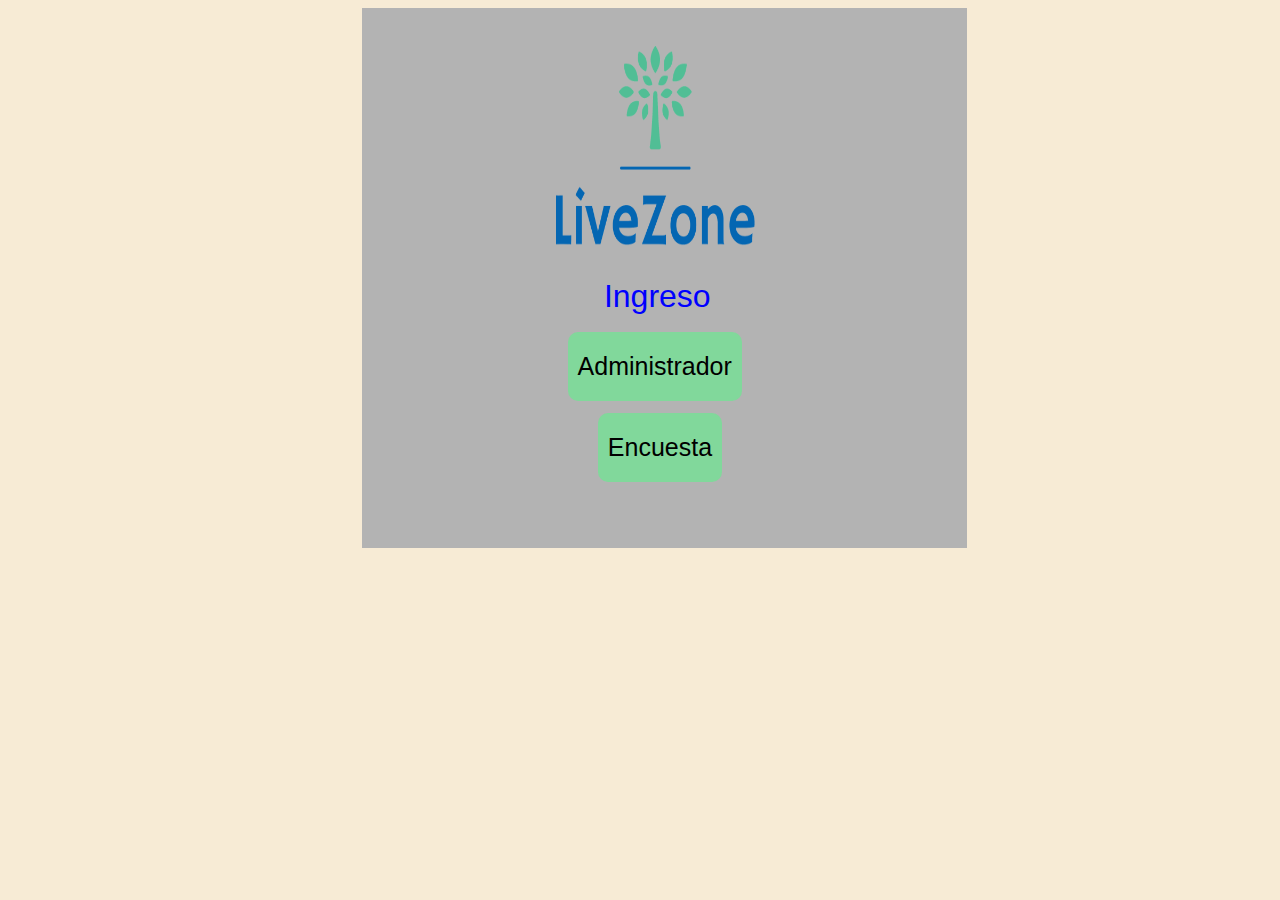
<file: Templates/index.html>
<!DOCTYPE html>
<html lang="en">
  <head>
    <meta charset="UTF-8" />
    <meta http-equiv="X-UA-Compatible" content="IE=edge" />
    <meta name="viewport" content="width=device-width, initial-scale=1.0" />
    <link rel="stylesheet" href="../Static/normalize.css" />
    <title>Login</title>
  </head>
  <body>
    <div class="login">
      <br /><label class="form_label2">Ingreso</label>
      <img src="../Static/Images/logo_large.png" class="imagenuno">
      <a href="Administrador.html" class="Administrador">Administrador</a>
      <a href="DatosP.html" class="Encuesta">Encuesta</a>
    </div>
  </body>
</html>
</file>
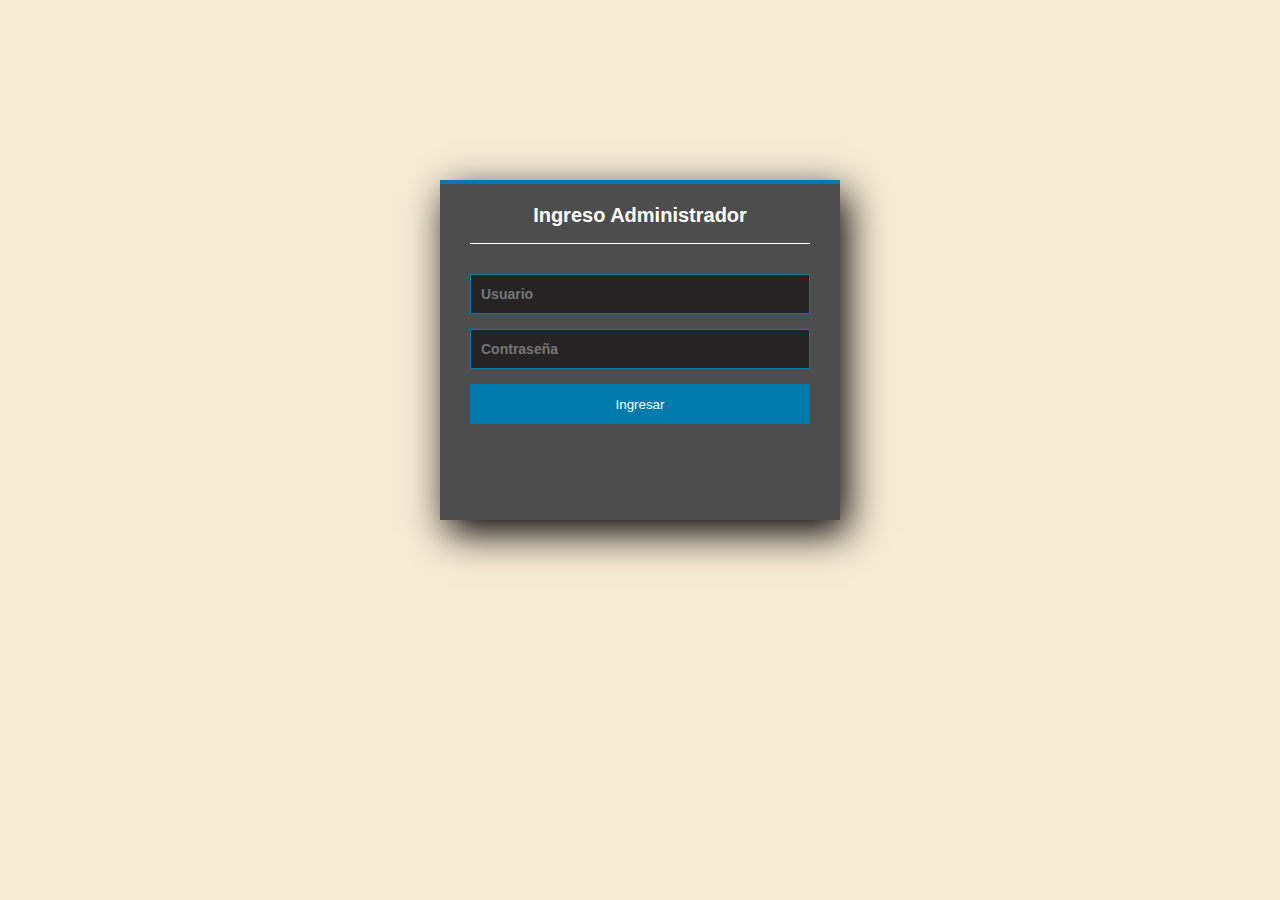
<file: Templates/Administrador.html>
<!DOCTYPE html>
<html lang="en">
<head>
    <meta charset="UTF-8">
    <meta http-equiv="X-UA-Compatible" content="IE=edge">
    <meta name="viewport" content="width=device-width, initial-scale=1.0">
    <link rel="stylesheet" href="../Static/style5.css">
    <title>Administrador</title>
</head>
<body>
    <section class="form-login">
        <h5>Ingreso Administrador</h5>
        <input class="controls" type="text" name="usuario" value="" placeholder="Usuario">
        <input class="controls" type="password" name="Contraseña" value="" placeholder="Contraseña">
        <input class="buttons" type="submit" name="" value="Ingresar">
        
    </section>
</body>
</html>
</file>
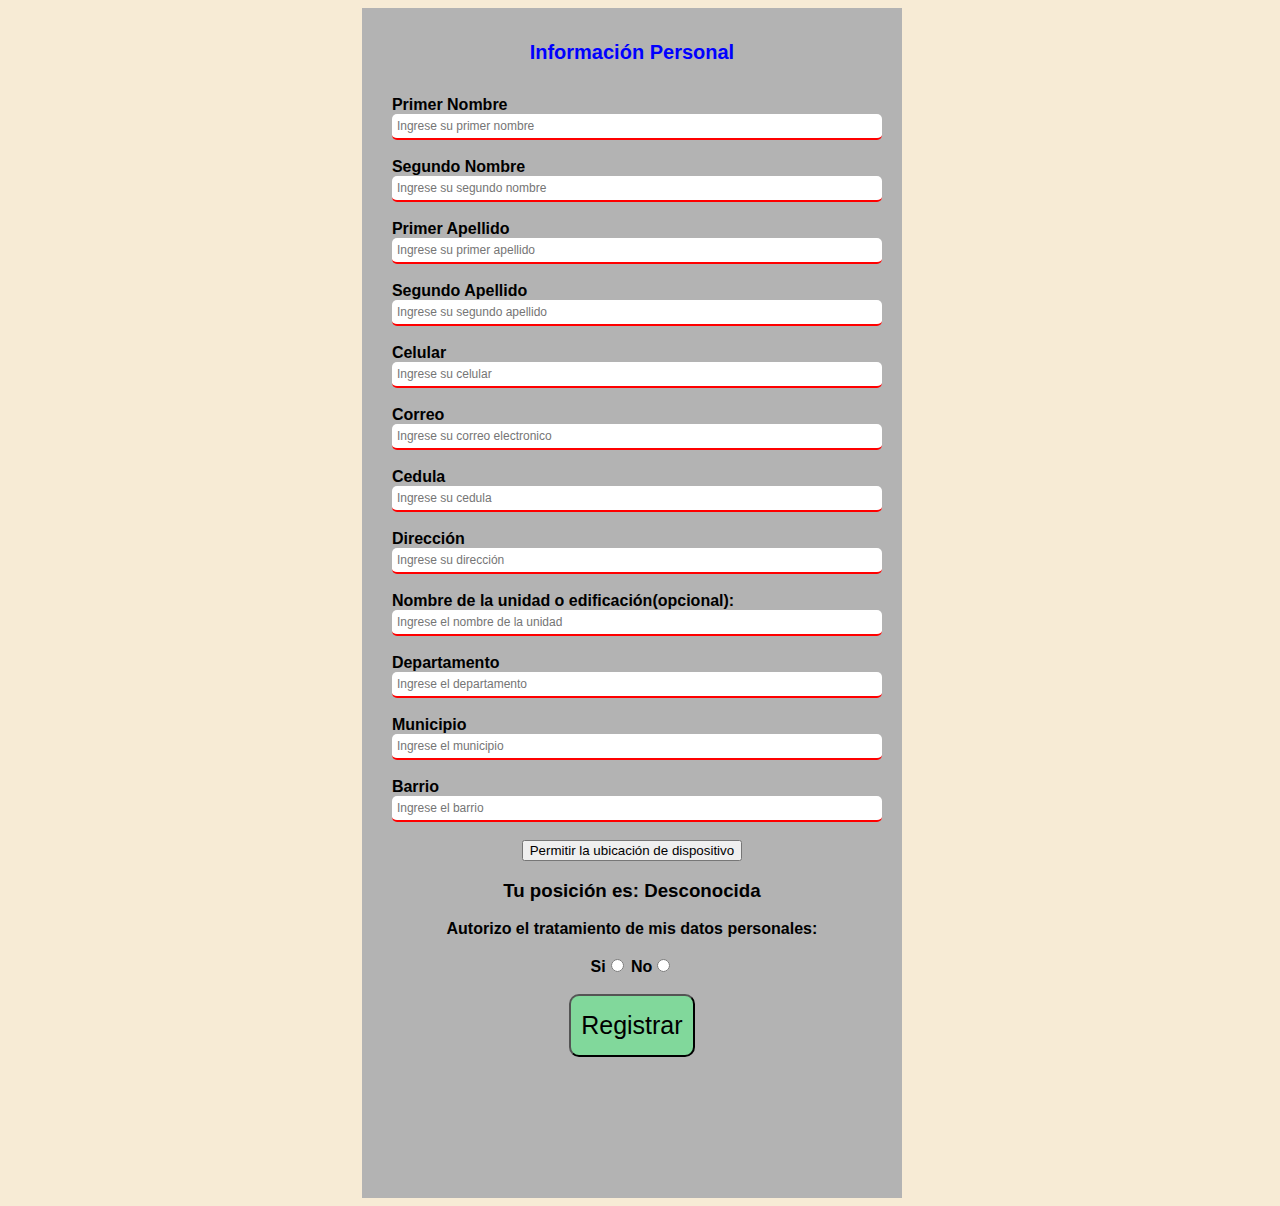
<file: Templates/DatosP.html>
<!DOCTYPE html>
<html lang="en">
<head>
    <meta charset="UTF-8">
    <meta http-equiv="X-UA-Compatible" content="IE=edge">
    <meta name="viewport" content="width=device-width, initial-scale=1.0">
    <link rel="stylesheet" href="../Static/style1.css">
    <script src="../java/DatosP.js"></script>
    <script src="https://maps.google.com/maps/api/js?sensor=false"></script>
    <title>Informacion Personal</title>
</head>
<body>
    <div class="contenedor_personal">
        <form action="../bd/DatosP.php" method="post">
            <h1>Información Personal</h1>
            <br><label class="form_label">Primer Nombre</label>
            <br><input type="text" name="nombre1" class="form_text" placeholder="Ingrese su primer nombre" minlength="3" required>
            <br><br><label class="form_label">Segundo Nombre</label>
            <br><input type="text" name="nombre2" class="form_text" placeholder="Ingrese su segundo nombre" minlength="3" required>
            <br><br><label class="form_label">Primer Apellido</label>
            <br><input type="text" name="apellido1" class="form_text" placeholder="Ingrese su primer apellido" minlength="4" required>
            <br><br><label class="form_label">Segundo Apellido</label>
            <br><input type="text" name="apellido2" class="form_text" placeholder="Ingrese su segundo apellido" minlength="3" required>
            <br><br><label class="form_label">Celular</label>
            <br><input type="number" name="celular" class="form_text" placeholder="Ingrese su celular" minlength="10" required>
            <br><br><label class="form_label">Correo</label>
            <br><input type="email" name="correo" class="form_text" placeholder="Ingrese su correo electronico" minlength="8" required>
            <br><br><label class="form_label">Cedula</label>
            <br><input type="number" name="cedula" class="form_text" placeholder="Ingrese su cedula" minlength="6" required>
            <br><br><label class="form_label">Dirección</label>
            <br><input type="text" name="direccion" class="form_text" placeholder="Ingrese su dirección" minlength="6" required>
            <br><br><label class="form_label">Nombre de la unidad o edificación(opcional):</label>
            <br><input type="text" name="unidad" class="form_text" placeholder="Ingrese el nombre de la unidad" minlength="6">
            <br><br><label class="form_label">Departamento</label>
            <br><input type="text" name="departamento" class="form_text" placeholder="Ingrese el departamento" minlength="6" required>
            <br><br><label class="form_label">Municipio</label>
            <br><input type="text" name="municipio" class="form_text" placeholder="Ingrese el municipio" minlength="6" required>
            <br><br><label class="form_label">Barrio</label>
            <br><input type="text" name="barrio" class="form_text" placeholder="Ingrese el barrio" minlength="6" required><br><br>
            <div style="left: 20%;" class="ubicacion">
            <button onclick="mapa(event)"> Permitir la ubicación de dispositivo</button>
            <div>
                <h3 class="form_label">Tu posición es: <span id="Pos">Desconocida</span></h3>
                <h3 class="form_label" id="PosLink"><a target="_blank"></a></h3>
            </div>
            <label class="form_label">Autorizo el tratamiento de mis datos personales: <br><br>Si<input type="radio" name="autorizacion" id="autorizacion" onclick="validarAutorizacionSi(this)">
            No<input type="radio" name="autorizacion" id="autorizacion" onclick="validarAutorizacionNo(this)"></label>
            <br><br><input type="submit" class="btn_submit" value="Registrar" id="BotonRegistrar">
        </div>
        </form>
    </div>
</body>
</html>
</file>
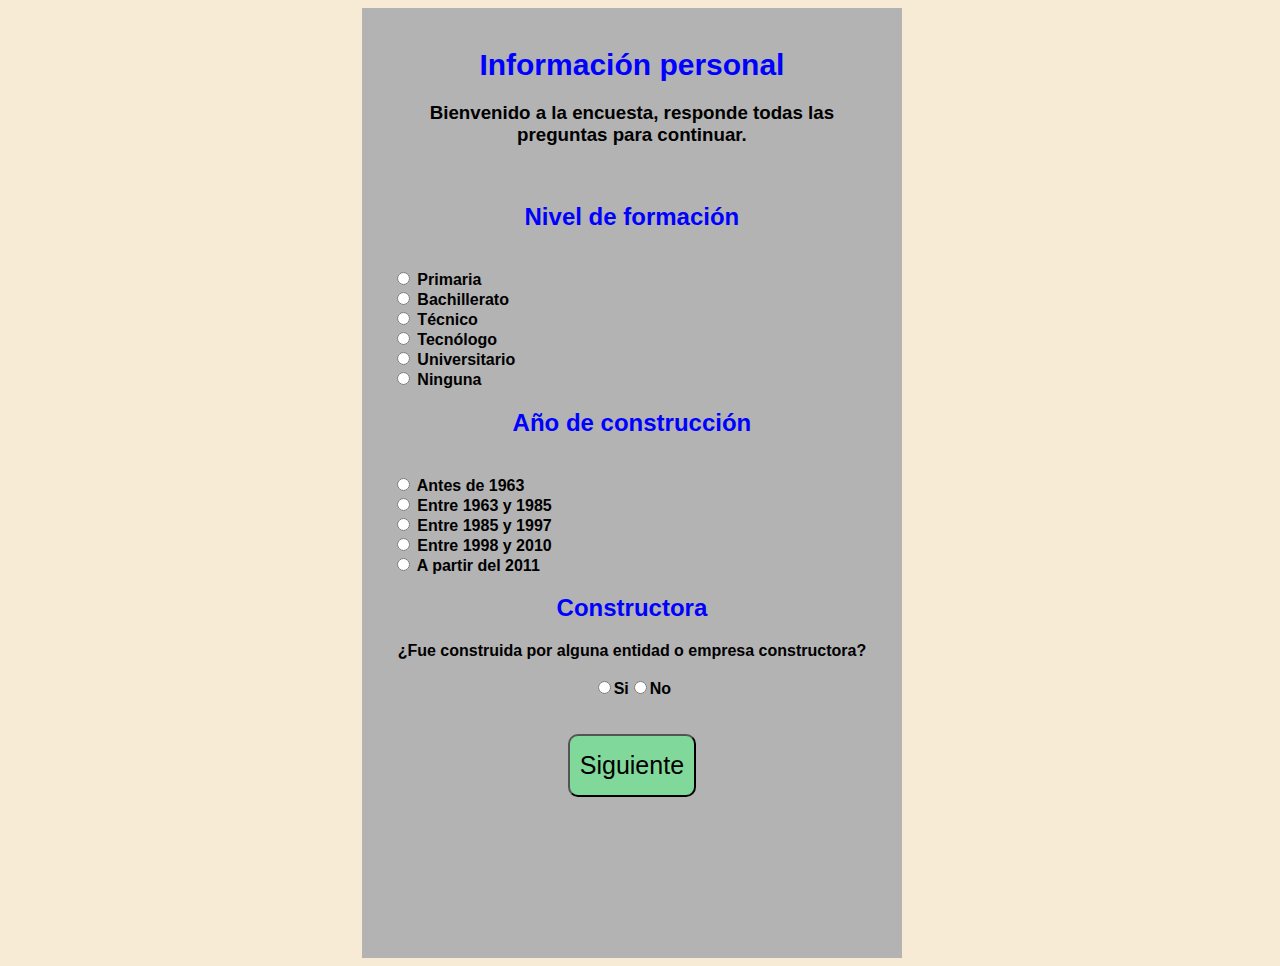
<file: Templates/DatosP2.html>
<!DOCTYPE html>
<html lang="en">
<head>
    <meta charset="UTF-8">
    <meta http-equiv="X-UA-Compatible" content="IE=edge">
    <meta name="viewport" content="width=device-width, initial-scale=1.0">
    <link rel="stylesheet" href="../Static/style2.css">
    <script src="../java/DatosP2.js"></script>
    <title>Información Personal</title>
</head>
<body>
    <div class="contenedor_2">
        <form action="../bd/DatosP2.php" method="post">
            <h1>Información personal</h1>
            <h3>Bienvenido a la encuesta, responde todas las preguntas para continuar.</h3>
            <br><h2>Nivel de formación</h2>
            <br><input type="radio" name="formacion" value="primaria" id="primaria"><label class="p1"> Primaria</label>
            <br><input type="radio" name="formacion" value="bachillerato" id="bachillerato"><label class="p1"> Bachillerato</label>
            <br><input type="radio" name="formacion" value="tecnico" id="tecnico"><label class="p1"> Técnico</label>
            <br><input type="radio" name="formacion" value="tecnologo" id="tecnologo"><label class="p1"> Tecnólogo</label>
            <br><input type="radio" name="formacion" value="universitario" id="universitario"><label class="p1"> Universitario</label>
            <br><input type="radio" name="formacion" value="ninguna" id="ninguna"><label class="p1"> Ninguna</label>
            <h2>Año de construcción</h2>
            <br><input type="radio" name="construcción" value="antes de 1963" onchange="p1(this)"><label class="p1"> Antes de 1963</label>
            <br><input type="radio" name="construcción" value="entre 1963 y 1985" onchange="p2(this)"><label class="p1"> Entre 1963 y 1985</label>
            <br><input type="radio" name="construcción" value="entre 1985 y 1997" onchange="p3(this)"><label class="p1"> Entre 1985 y 1997</label>
            <br><input type="radio" name="construcción" value="entre 1998 y 2010" onchange="p4(this)"><label class="p1"> Entre 1998 y 2010</label>
            <br><input type="radio" name="construcción" value="a partir del 2011" onchange="p5(this)"><label class="p1"> A partir del 2011</label>
            <h2>Constructora</h2>
            <div class="empresa">
            <label class="form_label">¿Fue construida por alguna entidad o empresa constructora?</label><br>
            <br><input type="radio" name="empresa[]" value="Si" onclick="mostrar(this)">Si<input type="radio" name="empresa[]" value="No" onclick="ocultar(this)">No
            <div class="constructora" id="constructora" style="display:none"><h2>Nombre de la constructora (opcional)</h2>
                <input type="text" name="empresa[]" class="form_text" placeholder="Ingrese el nombre de la constructora">
            </div>
            <script src="../java/DatosP2.js"></script>
            <br><input type="text" name="resultadodatosp" id="result" style="display: none;" >
            <br><br><input type="submit" class="btn_submit" value="Siguiente" id="BotonRegistrar" onclick="resultadoDatosP2()">
            </div>
        </form>
    </div>
</body>
</html>
</file>
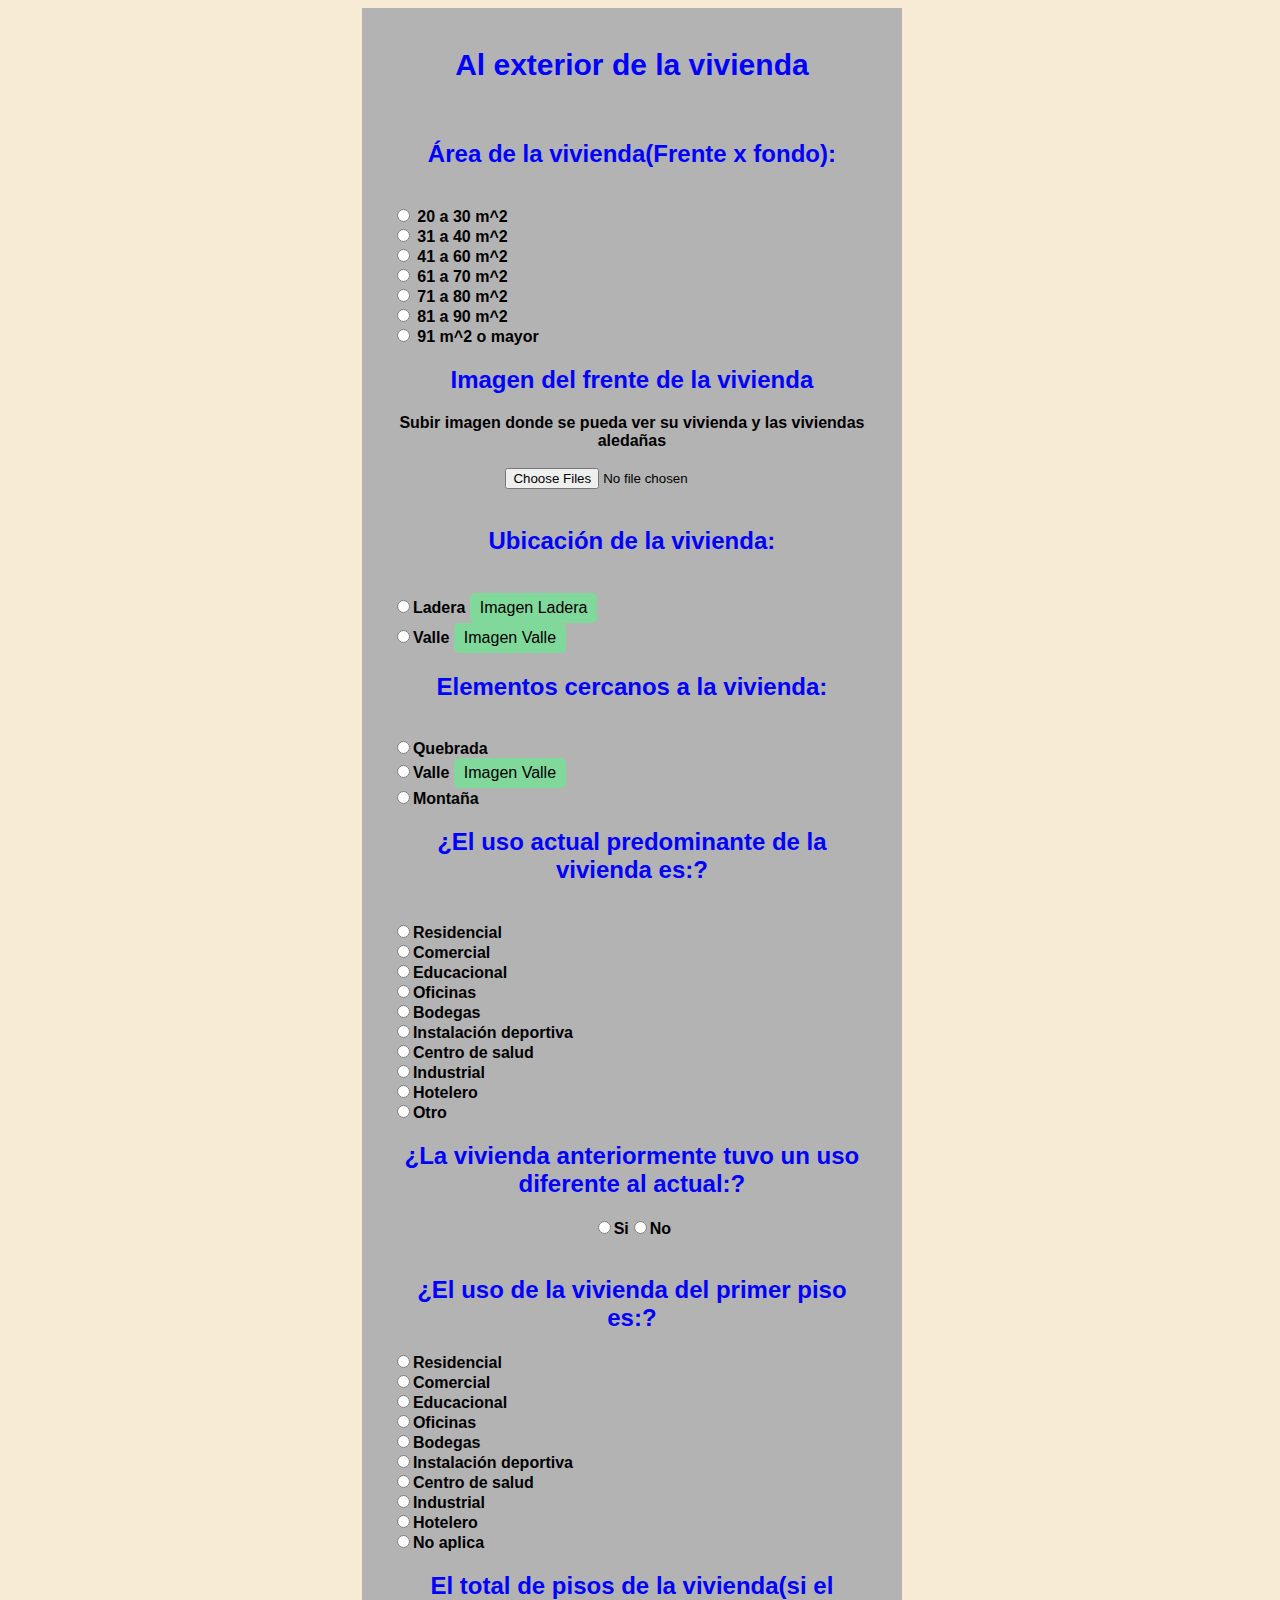
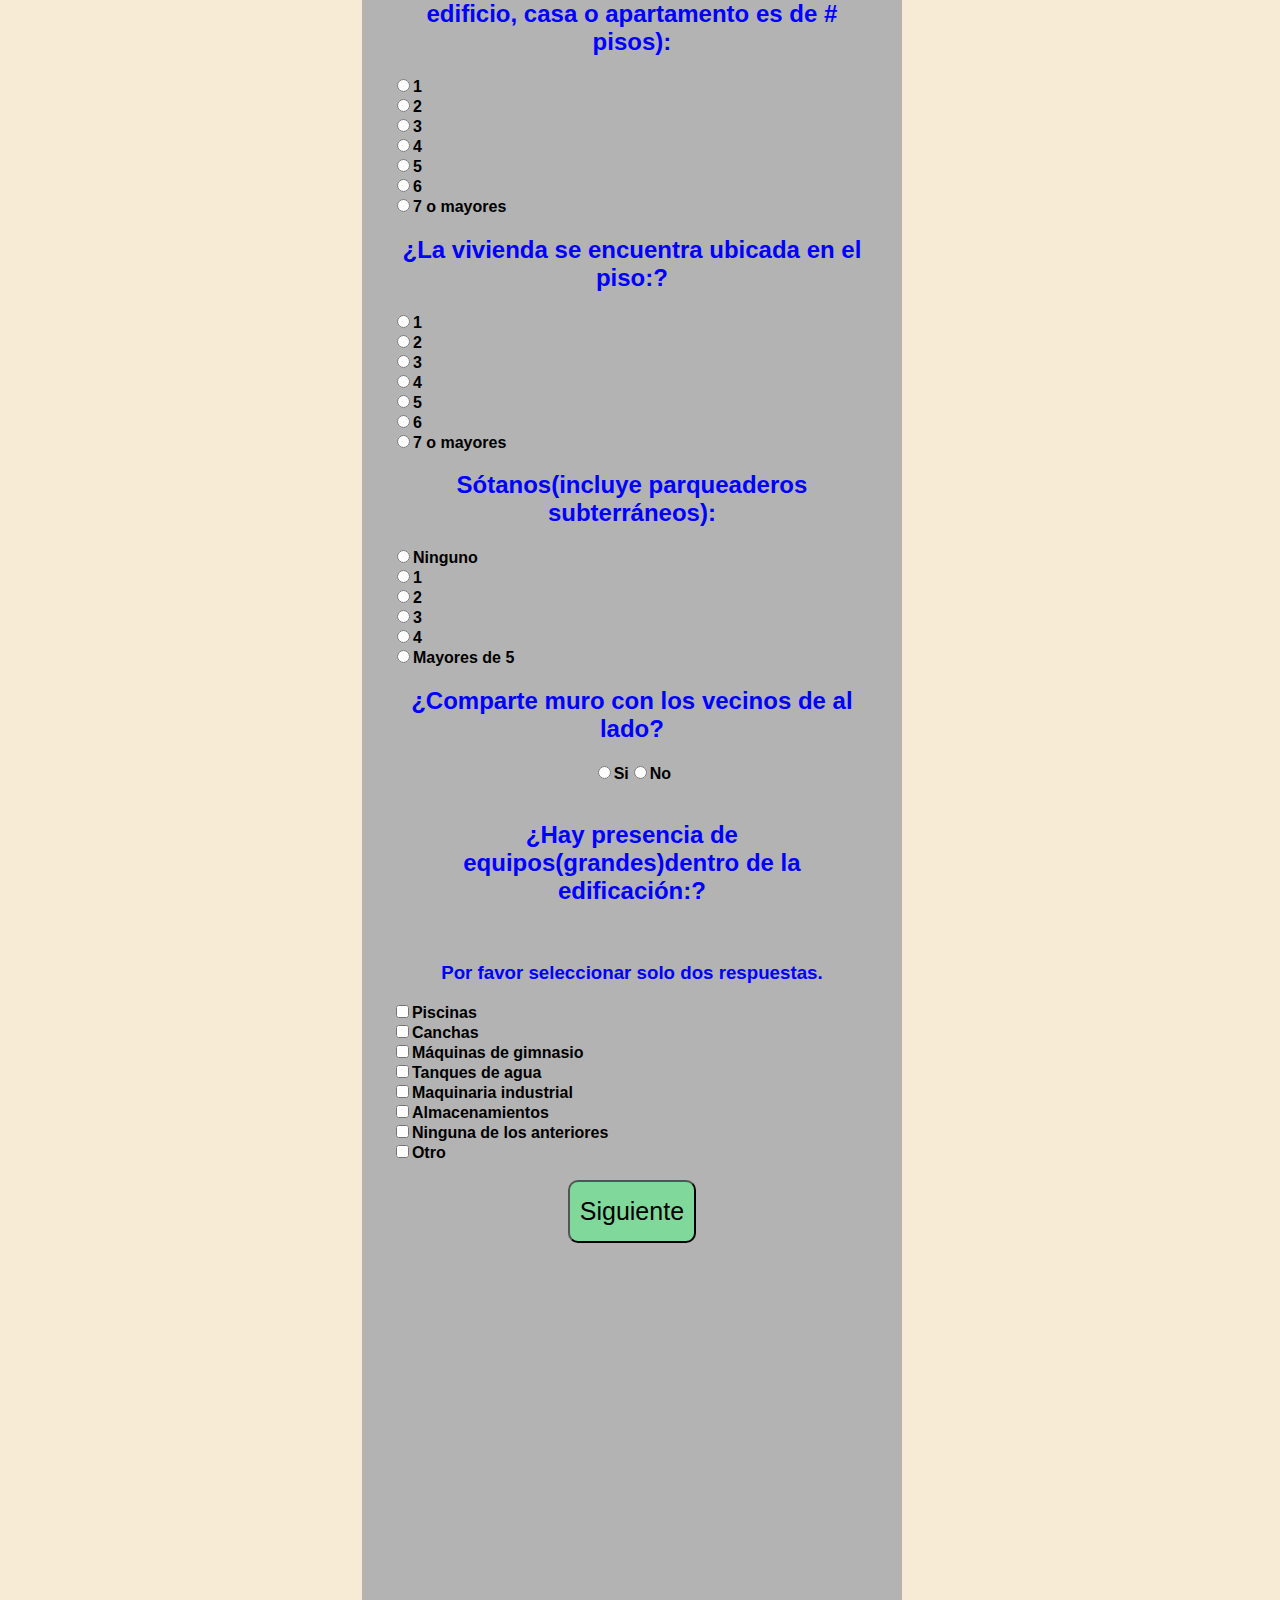
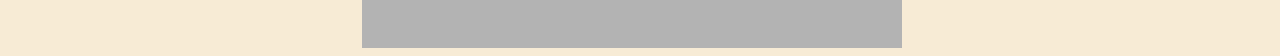
<file: Templates/Exterior.html>
<!DOCTYPE html>
<html lang="en">
<head>
    <meta charset="UTF-8">
    <meta http-equiv="X-UA-Compatible" content="IE=edge">
    <meta name="viewport" content="width=device-width, initial-scale=1.0">
    <link href="https://fonts.googleapis.com/css?family=Montserrat:300,400,600|Open+Sans" rel="stylesheet"> 
	<link rel="stylesheet" href="https://use.fontawesome.com/releases/v5.5.0/css/all.css">
    <link rel="stylesheet" href="../Static/style3.css">
    <script src="../java/Exterior.js"></script>
    <script src="https://cdnjs.cloudflare.com/ajax/libs/jquery/3.3.1/jquery.min.js"></script>
    <title>Exterior</title>
</head>
<body>
    <div class="exterior">
        <form action="../bd/Exterior.php" method="post">
            <h1>Al exterior de la vivienda</h1>
            <br><h2>Área de la vivienda(Frente x fondo):</h2>
            <br><input type="radio" name="area" value="20 a 30 m^2"><label class="vivie"> 20 a 30 m^2</label>
            <br><input type="radio" name="area" value="31 a 40 m^2"><label class="vivie"> 31 a 40 m^2</label>
            <br><input type="radio" name="area" value="41 a 60 m^2"><label class="vivie"> 41 a 60 m^2</label>
            <br><input type="radio" name="area" value="61 a 70 m^2"><label class="vivie"> 61 a 70 m^2</label>
            <br><input type="radio" name="area" value="71 a 80 m^2"><label class="vivie"> 71 a 80 m^2</label>
            <br><input type="radio" name="area" value="81 a 90 m^2"><label class="vivie"> 81 a 90 m^2</label>
            <br><input type="radio" name="area" value="91 m^2 o mayor"><label class="vivie"> 91 m^2 o mayor</label>
            <br><h2>Imagen del frente de la vivienda</h2>
            <div class="form_label">
            <label>Subir imagen donde se pueda ver su vivienda y las viviendas aledañas</label><br>
            <br><input type="file" name="adjunto" value="A" accept=".pdf,.jpg,.png" multiple />
            </div>
            <br><h2>Ubicación de la vivienda:</h2>
            <br><input type="radio" name="ubicacion1" value="Ladera" onclick="ubicacion1(this)"><label class="vivie">Ladera</label>
            <button type="button" id="btn-abrir-popup25" class="btn-abrir-popup" style="vertical-align: auto;;" onclick="abrir22()">Imagen Ladera</button>
                <div class="overlay" id="overlay25">
                    <div class="popup" id="popup25">
                        <a href="#" id="btn-cerrar-popup25" class="btn-cerrar-popup"><i class="fas fa-times"></i></a>
                        <img src="../Static/Images/jpeg.jpg" width="100%" height="100%">
                    </div>
                </div>
                <script src="../java/Exterior.js"></script>
            <br><input type="radio" name="ubicacion1" value="Valle" onclick="ubicacion2(this)"><label class="vivie">Valle</label>
            <button type="button" id="btn-abrir-popup26" class="btn-abrir-popup" style="vertical-align: auto;;" onclick="abrir23()">Imagen Valle</button>
                <div class="overlay" id="overlay26">
                    <div class="popup" id="popup26">
                        <a href="#" id="btn-cerrar-popup26" class="btn-cerrar-popup"><i class="fas fa-times"></i></a>
                        <img src="../Static/Images/jpeg2.jpg" width="100%" height="100%">
                    </div>
                </div>
                <script src="../java/Exterior.js"></script>
            <br><h2>Elementos cercanos a la vivienda:</h2>
            <br><input type="radio" name="elemento" value="Quebrada" onclick="PA(this)"><label class="vivie">Quebrada</label>
            <br><input type="radio" name="elemento" value="Valle" onclick="PB(this)"><label class="vivie">Valle</label>
            <button type="button" id="btn-abrir-popup27" class="btn-abrir-popup" style="vertical-align: auto;;" onclick="abrir24()">Imagen Valle</button>
            <div class="overlay" id="overlay27">
                <div class="popup" id="popup27">
                    <a href="#" id="btn-cerrar-popup27" class="btn-cerrar-popup"><i class="fas fa-times"></i></a>
                    <img src="../Static/Images/jpeg2.jpg" width="100%" height="100%">
                </div>
            </div>
            <script src="../java/Exterior.js"></script>
            <br><input type="radio" name="elemento" value="Montaña" onclick="PC(this)"><label class="vivie">Montaña</label>
            <br><h2>¿El uso actual predominante de la vivienda es:?</h2>
            <br><input type="radio" name="uso[]" value="Residencial" onchange="USOA(this)"><label class="vivie">Residencial</label>
            <br><input type="radio" name="uso[]" value="Comercial" onchange="USOB(this)"><label class="vivie">Comercial</label>
            <br><input type="radio" name="uso[]" value="Educacional" onchange="USOC(this)"><label class="vivie">Educacional</label>
            <br><input type="radio" name="uso[]" value="Oficinas" onchange="USOD(this)"><label class="vivie">Oficinas</label>
            <br><input type="radio" name="uso[]" value="Bodegas" onchange="USOE(this)"><label class="vivie">Bodegas</label>
            <br><input type="radio" name="uso[]" value="Instalación deportiva" onchange="USOF(this)"><label class="vivie">Instalación deportiva</label>
            <br><input type="radio" name="uso[]" value="Centro de salud" onchange="USOG(this)"><label class="vivie">Centro de salud</label>
            <br><input type="radio" name="uso[]" value="Industrial" onchange="USOH(this)"><label class="vivie">Industrial</label>
            <br><input type="radio" name="uso[]" value="Hotelero" onchange="USOI(this)"><label class="vivie">Hotelero</label>
            <br><input type="radio" name="uso[]" value="Otro" onchange="USOJ(this)"><label class="vivie">Otro</label>
            <input type="text" name="uso[]" class="form_text" id="elemento" style="display:none;" placeholder="Ingrese un uso diferente">
            <h2>¿La vivienda anteriormente tuvo un uso diferente al actual:?</h2>
            <div class="viviend">
            <input type="radio" name="uso1" value="Si" onclick="mostrar(this)">Si<input type="radio" name="uso1" value="Si" onclick="ocultar(this)">No
            </div>
            <div class="uso" id="uso" style="display:none">
                <br><h2>¿El uso de la vivienda anteriormente era:?</h2>
                <input type="radio" name="uso2[]" value="Residencial" onchange="anteriorA(this)"><label class="vivie">Residencial</label>
                <br><input type="radio" name="uso2[]" value="Comercial" onchange="anteriorB(this)"><label class="vivie">Comercial</label>
                <br><input type="radio" name="uso2[]" value="Educacional" onchange="anteriorC(this)"><label class="vivie">Educacional</label>
                <br><input type="radio" name="uso2[]" value="Oficinas" onchange="anteriorD(this)"><label class="vivie">Oficinas</label>
                <br><input type="radio" name="uso2[]" value="Bodegas" onchange="anteriorE(this)"><label class="vivie">Bodegas</label>
                <br><input type="radio" name="uso2[]" value="Instalación deportiva" onchange="anteriorF(this)"><label class="vivie">Instalación deportiva</label>
                <br><input type="radio" name="uso2[]" value="Centro de salud" onchange="anteriorG(this)"><label class="vivie">Centro de salud</label>
                <br><input type="radio" name="uso2[]" value="Industrial" onchange="anteriorH(this)"><label class="vivie">Industrial</label>
                <br><input type="radio" name="uso2[]" value="Hotelero" onchange="anteriorI(this)"><label class="vivie">Hotelero</label>
                <br><input type="radio" name="uso2[]" value="Otro" onchange="anteriorJ(this)"><label class="vivie">Otro</label>
                <input type="text" id="anterior" name="uso2[]" class="form_text" style="display:none;" placeholder="Ingrese un uso diferente">
            </div>
            <br><h2>¿El uso de la vivienda del primer piso es:?</h2>
            <input type="radio" name="usoP" value="Residencial" onchange="primerpisoA(this)"><label class="vivie">Residencial</label>
            <br><input type="radio" name="usoP" value="Comercial" onchange="primerpisoB(this)"><label class="vivie">Comercial</label>
            <br><input type="radio" name="usoP" value="Educacional" onchange="primerpisoC(this)"><label class="vivie">Educacional</label>
            <br><input type="radio" name="usoP" value="Oficinas" onchange="primerpisoD(this)"><label class="vivie">Oficinas</label>
            <br><input type="radio" name="usoP" value="Bodegas" onchange="primerpisoE(this)"><label class="vivie">Bodegas</label>
            <br><input type="radio" name="usoP" value="Instalación deportiva" onchange="primerpisoF(this)"><label class="vivie">Instalación deportiva</label>
            <br><input type="radio" name="usoP" value="Centro de salud" onchange="primerpisoG(this)"><label class="vivie">Centro de salud</label>
            <br><input type="radio" name="usoP" value="Industrial" onchange="primerpisoH(this)"><label class="vivie">Industrial</label>
            <br><input type="radio" name="usoP" value="Hotelero" onchange="primerpisoI(this)"><label class="vivie">Hotelero</label>
            <br><input type="radio" name="usoP" value="No aplica" onchange="primerpisoJ(this)"><label class="vivie">No aplica</label>
            <br><h2>El total de pisos de la vivienda(si el edificio, casa o apartamento es de # pisos):</h2>
            <input type="radio" name="piso" value="1" onchange="totalp1(this)"><label class="vivie">1</label>
            <br><input type="radio" name="piso" value="2" onchange="totalp2(this)"><label class="vivie">2</label>
            <br><input type="radio" name="piso" value="3" onchange="totalp3(this)"><label class="vivie">3</label>
            <br><input type="radio" name="piso" value="4" onchange="totalp4(this)"><label class="vivie">4</label>
            <br><input type="radio" name="piso" value="5" onchange="totalp5(this)"><label class="vivie">5</label>
            <br><input type="radio" name="piso" value="6" onchange="totalp6(this)"><label class="vivie">6</label>
            <br><input type="radio" name="piso" value="7 o mayores" onchange="totalp7(this)"><label class="vivie">7 o mayores</label>
            <br><h2>¿La vivienda se encuentra ubicada en el piso:?</h2>
            <input type="radio" name="ubicacion" value="1" onchange="totalu1(this)"><label class="vivie">1</label>
            <br><input type="radio" name="ubicacion" value="2" onchange="totalu2(this)"><label class="vivie">2</label>
            <br><input type="radio" name="ubicacion" value="3" onchange="totalu3(this)"><label class="vivie">3</label>
            <br><input type="radio" name="ubicacion" value="4" onchange="totalu4(this)"><label class="vivie">4</label>
            <br><input type="radio" name="ubicacion" value="5" onchange="totalu5(this)"><label class="vivie">5</label>
            <br><input type="radio" name="ubicacion" value="6" onchange="totalu6(this)"><label class="vivie">6</label>
            <br><input type="radio" name="ubicacion" value="7 o mayores" onchange="totalu7(this)"><label class="vivie">7 o mayores</label>
            <br><h2>Sótanos(incluye parqueaderos subterráneos):</h2>
            <input type="radio" name="sotano" value="Ninguno" onchange="par1(this)"><label class="vivie">Ninguno</label>
            <br><input type="radio" name="sotano" value="1" onchange="par2(this)"><label class="vivie">1</label>
            <br><input type="radio" name="sotano" value="2" onchange="par3(this)"><label class="vivie">2</label>
            <br><input type="radio" name="sotano" value="3" onchange="par4(this)"><label class="vivie">3</label>
            <br><input type="radio" name="sotano" value="4" onchange="par5(this)"><label class="vivie">4</label>
            <br><input type="radio" name="sotano" value="Mayores de 5" onchange="par6(this)"><label class="vivie">Mayores de 5</label>
            <h2>¿Comparte muro con los vecinos de al lado?</h2>
            <div class="viviend">
            <input type="radio" name="muro" value="Si" onclick="muro1(this)">Si<input type="radio" name="muro" value="No" onclick="muro2(this)">No
            </div>
            <br><h2>¿Hay presencia de equipos(grandes)dentro de la edificación:?</h2>
            <br><h3>Por favor seleccionar solo dos respuestas.</h3>
            <input type="checkbox" name="equipo[]" value="Piscinas" onclick="checkbox()" onchange="equipo1(this)"><label class="vivie">Piscinas</label>
            <br><input type="checkbox" name="equipo[]" value="Canchas" onclick="checkbox()" onchange="equipo2(this)"><label class="vivie">Canchas</label>
            <br><input type="checkbox" name="equipo[]" value="Máquinas de gimnasio" onclick="checkbox()" onchange="equipo3(this)"><label class="vivie">Máquinas de gimnasio</label>
            <br><input type="checkbox" name="equipo[]" value="Tanques de agua" onclick="checkbox()" onchange="equipo4(this)"><label class="vivie">Tanques de agua</label>
            <br><input type="checkbox" name="equipo[]" value="Maquinaria industrial" onclick="checkbox()" onchange="equipo5(this)"><label class="vivie">Maquinaria industrial</label>
            <br><input type="checkbox" name="equipo[]" value="Almacenamientos" onclick="checkbox()" onchange="equipo6(this)"><label class="vivie">Almacenamientos</label>
            <br><input type="checkbox" name="equipo[]" value="Ninguna de los anteriores" onclick="checkbox()" onchange="equipo7(this)"><label class="vivie">Ninguna de los anteriores</label>
            <br><input type="checkbox" name="equipo[]" value="Otro" onclick="checkbox()" onchange="equipo8(this)"><label class="vivie">Otro</label>
            <input type="text" id="equipo" name="equipo[]" class="form_text" style="display:none;" placeholder="Ingrese un equipo diferente">
            <input type="text" name="resultadoexterior2" id="result" style="display:none ;" >
            <div class="siguiente">
            <br><input type="submit" class="btn_submit" value="Siguiente" id="BotonRegistrar" onclick="resultadoexterior()">
            </div>
        </form>
    </div>
</body>
</html>
</file>
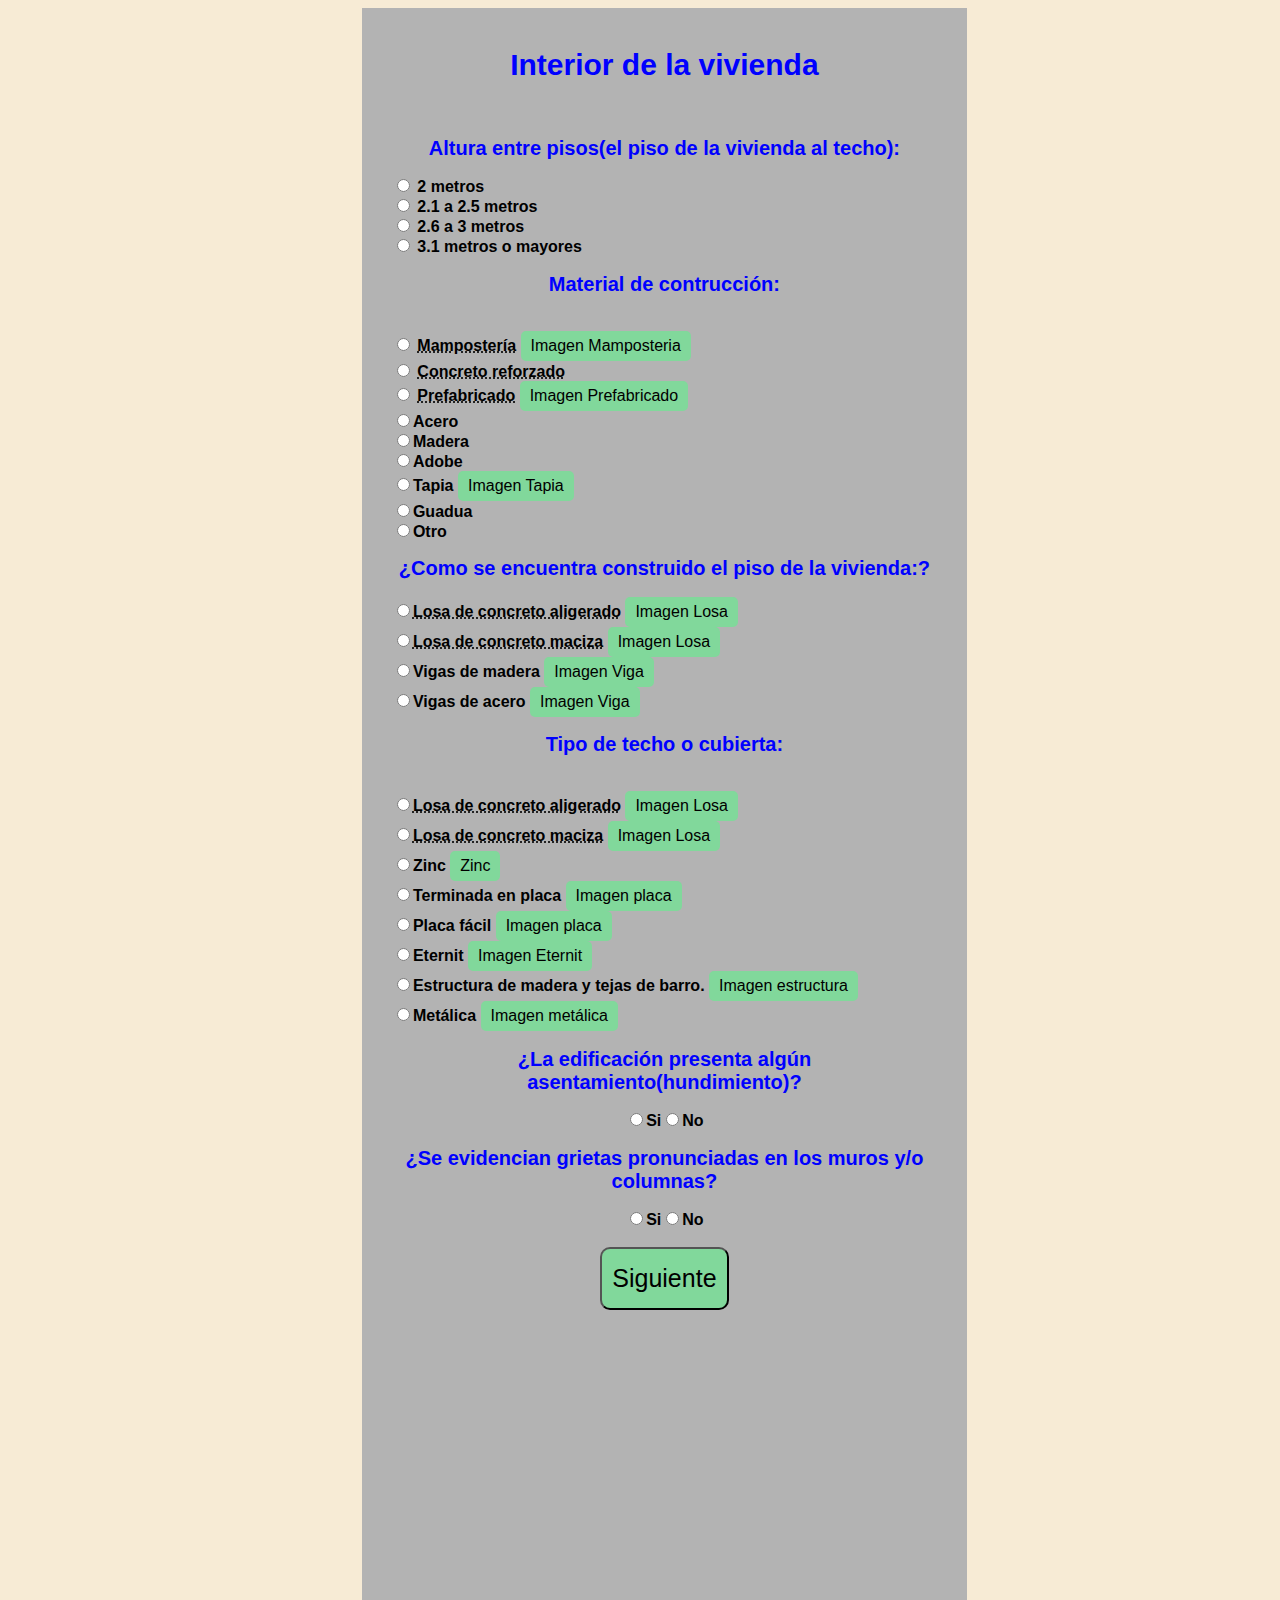
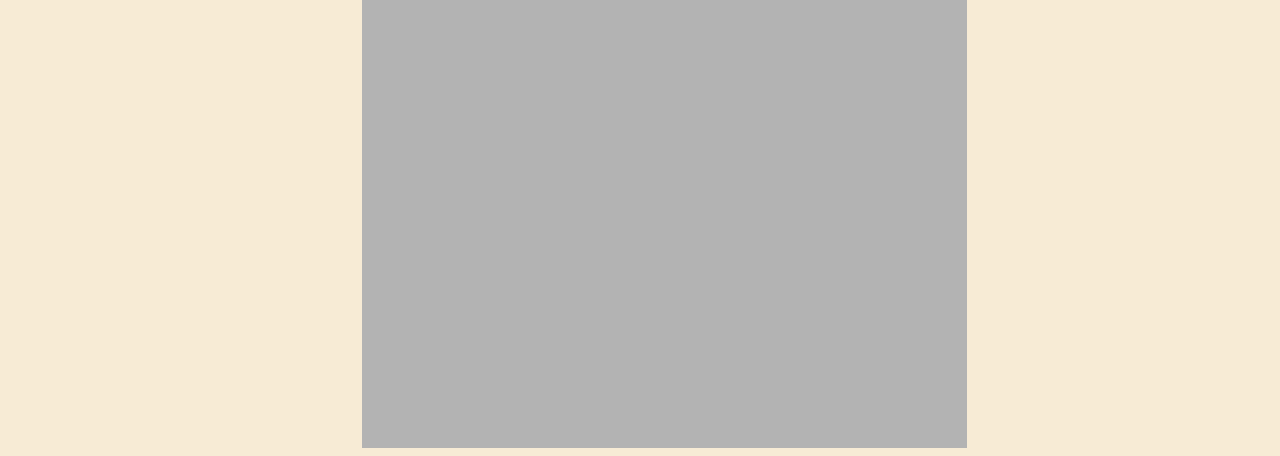
<file: Templates/Interior.html>
<!DOCTYPE html>
<html lang="en">
<head>
    <meta charset="UTF-8">
    <meta http-equiv="X-UA-Compatible" content="IE=edge">
    <meta name="viewport" content="width=device-width, initial-scale=1.0">
    <link href="https://fonts.googleapis.com/css?family=Montserrat:300,400,600|Open+Sans" rel="stylesheet"> 
	<link rel="stylesheet" href="https://use.fontawesome.com/releases/v5.5.0/css/all.css">
    <link rel="stylesheet" href="../Static/style4.css">
    <title>Interior</title>
</head>
<body>
    <div class="interior">
        <form action="../bd/Interior.php" method="post">
            <h1>Interior de la vivienda</h1>
            <br><h2>Altura entre pisos(el piso de la vivienda al techo):</h2>
            <input type="radio" name="altura" value="2 metros" onchange="altura1(this)"><label class="dise"> 2 metros</label>
            <br><input type="radio" name="altura" value="2.1 a 2.5 metros" onchange="altura2(this)"><label class="dise"> 2.1 a 2.5 metros</label>
            <br><input type="radio" name="altura" value="2.6 a 3 metros" onchange="altura3(this)"><label class="dise"> 2.6 a 3 metros</label>
            <br><input type="radio" name="altura" value="3.1 metros o mayores" onchange="altura4(this)"><label class="dise"> 3.1 metros o mayores</label>
            <br><h2>Material de contrucción:</h2>
            <br><input type="radio" name="materialconstruccion[]" value="Mampostería" onchange="Material1(this)"><label class="form_label">
                <abbr title="Construcción compuesta por ladrillos u otros materiales"><label class="dise">Mampostería</label></abbr></label>
                <button type="button" id="btn-abrir-popup1" class="btn-abrir-popup"style="vertical-align: auto;;" onclick="abrir1()">Imagen Mamposteria</button>
                <div class="overlay" id="overlay1">
                    <div class="popup" id="popup1">
                        <a href="#" id="btn-cerrar-popup1" class="btn-cerrar-popup"><i class="fas fa-times"></i></a>
                        <img src="../Static/Images/jpeg3.jpg" width="100%" height="100%">
                    </div>
                </div>
                <script src="../java/interior.js"></script>
                <br><input type="radio" name="materialconstruccion[]" value="Concreto reforzado" onchange="Material2(this)"><label class="form_label">
                    <abbr title="Construcción compuesta por concreto y acero"><label class="dise">Concreto reforzado</label></abbr></label>
                <br><input type="radio" name="materialconstruccion[]" value="Prefabricado" onchange="Material3(this)"><label class="form_label">
                    <abbr title="Construcción por secciones o módulos que fueron diseñadas con antelación por fuera de la construcción"><label class="dise">Prefabricado</label></abbr></label>
                    <button type="button" id="btn-abrir-popup2" class="btn-abrir-popup"style="vertical-align: auto;;" onclick="abrir2()">Imagen Prefabricado</button>
                    <div class="overlay" id="overlay2">
                        <div class="popup" id="popup2">
                            <a href="#" id="btn-cerrar-popup2" class="btn-cerrar-popup"><i class="fas fa-times"></i></a>
                            <img src="../Static/Images/jpeg4.jpg" width="100%" height="100%">
                        </div>
                    </div>
                    <script src="../java/interior.js"></script>       
            <br><input type="radio" name="materialconstruccion[]" value="Acero" onchange="material4(this)"><label class="dise">Acero</label>
            <br><input type="radio" name="materialconstruccion[]" value="Madera" onchange="material5(this)"><label class="dise">Madera</label>
            <br><input type="radio" name="materialconstruccion[]" value="Adobe" onchange="material6(this)"><label class="dise">Adobe</label>
            <br><input type="radio" name="materialconstruccion[]" value="Tapia" onchange="material7(this)"><label class="dise">Tapia</label>
            <button type="button" id="btn-abrir-popup3" class="btn-abrir-popup"style="vertical-align: auto;;" onclick="abrir3()">Imagen Tapia</button>
                    <div class="overlay" id="overlay3">
                        <div class="popup" id="popup3">
                            <a href="#" id="btn-cerrar-popup3" class="btn-cerrar-popup"><i class="fas fa-times"></i></a>
                            <img src="../Static/Images/jpeg5.jpg" width="100%" height="100%">
                        </div>
                    </div>
            <br><input type="radio" name="materialconstruccion[]" value="Guadua" onchange="material8(this)"><label class="dise">Guadua</label>
            <br><input type="radio" name="materialconstruccion[]" value="Otro" onchange="material9(this)"><label class="dise">Otro</label>
            <input type="text" id="material" name="materialconstruccion[]" style="display:none;" class="form_text" placeholder="Ingrese un equipo diferente">
            <div id="listaA" style="display:none">
                <h2>Tipo de Mampostería:</h2>
                <br><input type="radio" name="selectA" value="Reforzada" onchange="mamp(this)"><label
                class="form_label"><abbr title="contiene acero al interior de la estructura"><label class="dise">Reforzada</label></abbr></label>
            <button type="button" id="btn-abrir-popup4" class="btn-abrir-popup" style="vertical-align: auto;;" onclick="abrir4()">Imagen Reforzada</button>
            <div class="overlay" id="overlay4">
                <div class="popup" id="popup4">
                    <a href="#" id="btn-cerrar-popup4" class="btn-cerrar-popup"><i class="fas fa-times"></i></a>
                    <img src="../Static/Images/jpeg6.gif" width="100%" height="100%">
                </div>
            </div>
            <script src="../java/interior.js"></script>
            <br><input type="radio" name="selectA" value="No Reforzada" onchange="mamp2(this)"><label
                class="form_label"><abbr title="No contiene hierro al interior de la estructura, solo sería el adobe"><label class="dise">No Reforzada</label></abbr></label>
                <br><input type="radio" name="selectA" value="Confinada" onchange="mamp3(this)"><label
                class="form_label"><abbr title="Muro el cual está encerrado alrededor por vigas y columnas"><label class="dise">Confinada</label></abbr></label>
            <button type="button" id="btn-abrir-popup5" class="btn-abrir-popup" style="vertical-align: auto;;" onclick="abrir5()">Imagen Confinada</button>
            <div class="overlay" id="overlay5">
                <div class="popup" id="popup5">
                    <a href="#" id="btn-cerrar-popup5" class="btn-cerrar-popup"><i class="fas fa-times"></i></a>
                    <img src="../Static/Images/jpeg7.jpg" width="100%" height="100%">
                </div>
            </div>
        </div>
        <div id="listaB" style="display:none">
            <h2>Concreto reforzado:</h2>
            <br><input type="radio" name="selectB" value="Muro estructural" onchange="conc(this)"><label
            class="form_label"><abbr title="muro el cual no se puede quitar ni modificar, ya que son muros que soportan la carga de la vivienda"><label class="dise">Muro estructural</label></abbr></label><br>
        <input type="radio" name="selectB" value="Pórtico" onchange="conc2(this)"><label clase="form_label"><label class="dise">Pórtico</label></label>
        <button type="button" id="btn-abrir-popup6" class="btn-abrir-popup" style="vertical-align: auto;;" onclick="abrir6()">Imagen Pórtico</button>
        <div class="overlay" id="overlay6">
            <div class="popup" id="popup6">
                <a href="#" id="btn-cerrar-popup6" class="btn-cerrar-popup"><i class="fas fa-times"></i></a>
                <img src="../Static/Images/jpeg8.jpg" width="100%" height="100%">
            </div>
        </div>
        <script src="../java/interior.js"></script>
        <br><input type="radio" name="selectB" value="Sistema dual o combinado" onchange="conc3(this)"><label
        class="form_label"><abbr title="muros estructurales y pórticos (compuestos por vigas y columnas)"><label class="dise">Sistema dual o combinado</label></abbr></label>
            <br><input type="radio" name="selectB" value="Prefabricado" onchange="conc4(this)"><label
            class="form_label"><abbr title="construcción por secciones o módulos que fueron diseñadas con antelación por fuera de la construcción"><label class="dise">Prefabricado</label></abbr></label>
        <button type="button" id="btn-abrir-popup7" class="btn-abrir-popup" style="vertical-align: auto;;" onclick="abrir7()">Imagen Prefabricado</button>
        <div class="overlay" id="overlay7">
            <div class="popup" id="popup7">
                <a href="#" id="btn-cerrar-popup7" class="btn-cerrar-popup"><i class="fas fa-times"></i></a>
                <img src="../Static/Images/jpeg4.jpg" width="100%" height="100%">
            </div>
        </div>
        <script src="../java/interior.js"></script>
    </div>
        <div id="listaC" style="display:none">
        <h2>Prefabricado:</h2>
        <input type="radio" name="selectC[]" value="Yeso" onchange="pref(this)"><label class="dise">Yeso</label>
        <button type="button" id="btn-abrir-popup8" class="btn-abrir-popup" style="vertical-align: auto;;" onclick="abrir8()">Imagen Yeso</button>
        <div class="overlay" id="overlay8">
            <div class="popup" id="popup8">
                <a href="#" id="btn-cerrar-popup8" class="btn-cerrar-popup"><i class="fas fa-times"></i></a>
                <img src="../Static/Images/jpeg9.jpg" width="100%" height="100%">
            </div>
        </div>
        <script src="../java/interior.js"></script>
        <br><input type="radio" name="selectC[]" value="Madera" onchange="pref2(this)"><label class="dise">Madera</label>
        <button type="button" id="btn-abrir-popup9" class="btn-abrir-popup" style="vertical-align: auto;;" onclick="abrir9()">Imagen Madera</button>
        <div class="overlay" id="overlay9">
            <div class="popup" id="popup9">
                <a href="#" id="btn-cerrar-popup9" class="btn-cerrar-popup"><i class="fas fa-times"></i></a>
                <img src="../Static/Images/jpeg10.jpg" width="100%" height="100%">
            </div>
        </div>
        <script src="../java/interior.js"></script>
        <br><input type="radio" name="selectC[]" value="PVC" onchange="pref3(this)"><label class="dise">PVC</label>
        <button type="button" id="btn-abrir-popup10" class="btn-abrir-popup" style="vertical-align: auto;;" onclick="abrir10()">Imagen PVC</button>
        <div class="overlay" id="overlay10">
            <div class="popup" id="popup10">
                <a href="#" id="btn-cerrar-popup10" class="btn-cerrar-popup"><i class="fas fa-times"></i></a>
                <img src="../Static/Images/jpeg11.jpg" width="100%" height="100%">
            </div>
        </div>
        <script src="../java/interior.js"></script>
        <br><input type="radio" name="selectC[]" value="Drywall" onchange="pref4(this)"><label class="dise">Drywall</label>
        <button type="button" id="btn-abrir-popup11" class="btn-abrir-popup" style="vertical-align: auto;;" onclick="abrir11()">Imagen Drywall</button>
        <div class="overlay" id="overlay11">
            <div class="popup" id="popup11">
                <a href="#" id="btn-cerrar-popup11" class="btn-cerrar-popup"><i class="fas fa-times"></i></a>
                <img src="../Static/Images/jpeg12.jpg" width="100%" height="100%">
            </div>
        </div>
        <script src="../java/interior.js"></script>
        <br><input type="radio" name="selectC[]" value="Fibrocemento" onchange="pref5(this)"><label class="dise">Fibrocemento</label>
        <button type="button" id="btn-abrir-popup12" class="btn-abrir-popup" style="vertical-align: auto;;" onclick="abrir12()">Imagen Fibrocemento</button>
        <div class="overlay" id="overlay12">
            <div class="popup" id="popup12">
                <a href="#" id="btn-cerrar-popup12" class="btn-cerrar-popup"><i class="fas fa-times"></i></a>
                <img src="../Static/Images/jpeg13.jpg" width="100%" height="100%">
            </div>
        </div>
        <script src="../java/interior.js"></script>
        <br><input type="radio" name="selectC[]" value="Otro" onchange="pref6(this)"><label class="dise">Otro</label>
            <input type="text" id="prefa" name="selectC[]" style="display:none;" class="form_text" placeholder="Ingrese otro prefabricado">
        </div>
            <h2>¿Como se encuentra construido el piso de la vivienda:?</h2>
                <input type="radio" name="construido" value="Losa de concreto aligerado" onchange="mpiso(this)"><label
                class="form_label"><abbr title="conformada por concreto armado, estas se evidencian ya que forman una especie de cajón en el techo"><label class="dise">Losa de concreto aligerado</label></abbr></label>
            <button type="button" id="btn-abrir-popup13" class="btn-abrir-popup" style="vertical-align: auto;;" onclick="abrir13()">Imagen Losa</button>
            <div class="overlay" id="overlay13">
                <div class="popup" id="popup13">
                    <a href="#" id="btn-cerrar-popup13" class="btn-cerrar-popup"><i class="fas fa-times"></i></a>
                    <img src="../Static/Images/jpeg14.jpg" width="50%" height="50%">
                </div>
            </div>
            <script src="../java/interior.js"></script>
            <br><input type="radio" name="construido" value="Losa de concreto maciza" onchange="mpiso2(this)"><label
                class="form_label"><abbr title="conformada por concreto y acero"><label class="dise">Losa de concreto maciza</label></abbr></label>
            <button type="button" id="btn-abrir-popup14" class="btn-abrir-popup" style="vertical-align: auto;;" onclick="abrir14()">Imagen Losa</button>
            <div class="overlay" id="overlay14">
                <div class="popup" id="popup14">
                    <a href="#" id="btn-cerrar-popup14" class="btn-cerrar-popup"><i class="fas fa-times"></i></a>
                    <img src="../Static/Images/jpeg15.jpg" width="100%" height="100%">
                </div>
            </div>
            <script src="../java/interior.js"></script>
            <br><input type="radio" name="construido" value="Vigas de madera" onchange="mpiso3(this)"><label class="dise">Vigas de madera</label>
        <button type="button" id="btn-abrir-popup15" class="btn-abrir-popup" style="vertical-align: auto;;" onclick="abrir15()">Imagen Viga</button>
        <div class="overlay" id="overlay15">
            <div class="popup" id="popup15">
                <a href="#" id="btn-cerrar-popup15" class="btn-cerrar-popup"><i class="fas fa-times"></i></a>
                <img src="../Static/Images/jpeg16.jpg" width="100%" height="100%">
            </div>
        </div>
        <script src="../java/interior.js"></script>
        <br><input type="radio" name="construido" value="Vigas de acero" onchange="mpiso4(this)"><label class="dise">Vigas de acero</label>
        <button type="button" id="btn-abrir-popup16" class="btn-abrir-popup" style="vertical-align: auto;;" onclick="abrir16()">Imagen Viga</button>
        <div class="overlay" id="overlay16">
            <div class="popup" id="popup16">
                <a href="#" id="btn-cerrar-popup16" class="btn-cerrar-popup"><i class="fas fa-times"></i></a>
                <img src="../Static/Images/jpeg17.jpg" width="100%" height="100%">
            </div>
        </div>
        <script src="../java/interior.js"></script>
        <h2>Tipo de techo o cubierta:</h2>
        <br><input type="radio" name="techo" value="Losa de concreto aligerado" onchange="techo(this)"><label
        class="form_label"><abbr title="conformada por concreto armado, estas se evidencian ya que forman una especie de cajón en el techo"><label class="dise">Losa de concreto aligerado</label></abbr></label>
        <button type="button" id="btn-abrir-popup17" class="btn-abrir-popup" style="vertical-align: auto;;" onclick="abrir17()">Imagen Losa</button>
        <div class="overlay" id="overlay17">
            <div class="popup" id="popup17">
                <a href="#" id="btn-cerrar-popup17" class="btn-cerrar-popup"><i class="fas fa-times"></i></a>
                <img src="../Static/Images/jpeg14.jpg" width="50%" height="50%">
            </div>
        </div>
        <script src="../java/interior.js"></script>
        <br><input type="radio" name="techo" value="Losa de concreto maciza" onchange="techo2(this)"><label
        class="form_label"><abbr title="conformada por concreto y acero"><label class="dise">Losa de concreto maciza</label></abbr></label>
        <button type="button" id="btn-abrir-popup18" class="btn-abrir-popup" style="vertical-align: auto;;" onclick="abrir18()">Imagen Losa</button>
        <div class="overlay" id="overlay18">
            <div class="popup" id="popup18">
                <a href="#" id="btn-cerrar-popup18" class="btn-cerrar-popup"><i class="fas fa-times"></i></a>
                <img src="../Static/Images/jpeg15.jpg" width="100%" height="100%">
            </div>
        </div>
        <script src="../java/interior.js"></script>
        <br><input type="radio" name="techo" value="Zinc" onchange="techo3(this)"><label class="dise">Zinc</label>
        <button type="button" id="btn-abrir-popup19" class="btn-abrir-popup" style="vertical-align: auto;;" onclick="abrir19()">Zinc</button>
        <div class="overlay" id="overlay19">
            <div class="popup" id="popup19">
                <a href="#" id="btn-cerrar-popup19" class="btn-cerrar-popup"><i class="fas fa-times"></i></a>
                <img src="../Static/Images/jpeg18.jpg" width="100%" height="100%">
            </div>
        </div>
        <script src="../java/interior.js"></script>
        <br><input type="radio" name="techo" value="Terminada en placa" onchange="techo4(this)"><label class="dise">Terminada en placa</label>
        <button type="button" id="btn-abrir-popup20" class="btn-abrir-popup" style="vertical-align: auto;;" onclick="abrir20()">Imagen placa</button>
        <div class="overlay" id="overlay20">
            <div class="popup" id="popup20">
                <a href="#" id="btn-cerrar-popup20" class="btn-cerrar-popup"><i class="fas fa-times"></i></a>
                <img src="../Static/Images/jpeg19.jpg" width="100%" height="100%">
            </div>
        </div>
        <script src="../java/interior.js"></script>
        <br><input type="radio" name="techo" value="Placa fácil" onchange="techo5(this)"><label class="dise">Placa fácil</label>
        <button type="button" id="btn-abrir-popup21" class="btn-abrir-popup" style="vertical-align: auto;;" onclick="abrir21()">Imagen placa</button>
        <div class="overlay" id="overlay21">
            <div class="popup" id="popup21">
                <a href="#" id="btn-cerrar-popup21" class="btn-cerrar-popup"><i class="fas fa-times"></i></a>
                <img src="../Static/Images/jpeg20.jpg" width="100%" height="100%">
            </div>
        </div>
        <script src="../java/interior.js"></script>
        <br><input type="radio" name="techo" value="Eternit" onchange="techo6(this)"><label class="dise">Eternit</label>
        <button type="button" id="btn-abrir-popup22" class="btn-abrir-popup" style="vertical-align: auto;;" onclick="abrir22()">Imagen Eternit</button>
        <div class="overlay" id="overlay22">
            <div class="popup" id="popup22">
                <a href="#" id="btn-cerrar-popup22" class="btn-cerrar-popup"><i class="fas fa-times"></i></a>
                <img src="../Static/Images/jpeg21.jpg" width="100%" height="100%">
            </div>
        </div>
        <script src="../java/interior.js"></script>
        <br><input type="radio" name="techo" value="Estructura de madera y tejas de barro" onchange="techo7(this)"><label class="dise">Estructura de madera y tejas de barro.</label>
        <button type="button" id="btn-abrir-popup23" class="btn-abrir-popup" style="vertical-align: auto;;" onclick="abrir23()">Imagen estructura</button>
        <div class="overlay" id="overlay23">
            <div class="popup" id="popup23">
                <a href="#" id="btn-cerrar-popup23" class="btn-cerrar-popup"><i class="fas fa-times"></i></a>
                <img src="../Static/Images/jpeg22.jpg" width="100%" height="100%">
            </div>
        </div>
        <script src="../java/interior.js"></script>
        <br><input type="radio" name="techo" value="Metálica" onchange="techo8(this)"><label class="dise">Metálica</label>
        <button type="button" id="btn-abrir-popup24" class="btn-abrir-popup" style="vertical-align: auto;;" onclick="abrir24()">Imagen metálica</button>
        <div class="overlay" id="overlay24">
            <div class="popup" id="popup24">
                <a href="#" id="btn-cerrar-popup24" class="btn-cerrar-popup"><i class="fas fa-times"></i></a>
                <img src="../Static/Images/jpeg23.jpg" width="100%" height="100%">
            </div>
        </div>
        <script src="../java/interior.js"></script>
        <h2>¿La edificación presenta algún asentamiento(hundimiento)?</h2>
        <div class="hundimiento2">
        <input type="radio" name="hundimiento" value="Si" onclick="mostrar(this)"><label class="hundimiento">Si</label><input type="radio" name="hundimiento" value="No" onclick="ocultar(this)"><label class="hundimiento">No</label>
        </div>
        <div class="hundimiento" id="hundimiento" style="display:none">
            <h3><label class="form_label">Subir 2 imágenes</label></h3>
            <label class="form_label">Lejana al hundimiento horizontal</label>
            <br><input type="file" name="adjunto" accept=".pdf,.jpg,.png" multiple />
            <br><br><label class="form_label">Cercana con algún objeto con el que se pueda dimensionar.(ejemplo:un lápiz o cuaderno al lado del hundimiento)</label>
            <br><input type="file" name="adjunto" accept=".pdf,.jpg,.png" multiple />
        </div>
        <h2>¿Se evidencian grietas pronunciadas en los muros y/o columnas?</h2>
        <div class="hundimiento2">
        <input type="radio" name="grieta" value="Si" onclick="mostrar1(this)"><label class="hundimiento">Si</label><input type="radio" name="grieta" value="No" onclick="ocultar1(this)"><label class="hundimiento">No</label>
        </div>
        <div class="hundimiento" id="grieta" style="display:none">
            <h3><label class="form_label">Subir 2 imágenes</label></h3>
            <label class="form_label">Lejana a la grieta</label>
            <br><input type="file" name="adjunto" accept=".pdf,.jpg,.png" multiple />
            <br><br><label class="form_label">Cercana con algún objeto con el que se pueda dimensionar.(ejemplo:un lápiz o cuaderno al lado de la grieta)</label>
            <br><input type="file" name="adjunto" accept=".pdf,.jpg,.png" multiple />
        </div>
        <input type="text" name="resultadointe" id="result" style="display:none ;" >
        <div class="submit">
        <br><input type="submit" value="Siguiente" class="btn_submit" id="BotonRegistrar" onclick="resultadointerior()">
        </div>
        </form>
    </div>
</body>
</html>
</file>
<file: Static/style5.css>
*{
    margin: 0;
    padding: 0;
    box-sizing: border-box;
}

body{
    font-family: Verdana, Geneva, Tahoma, sans-serif;
    background-color: rgb(247, 235, 213);
}

.form-login{
    width: 400px;
    height: 340px;
    background: #4e4d4d;
    margin: auto;
    margin-top: 180px;
    box-shadow: 7px 13px 37px #000;
    padding: 20px 30px;
    border-top: 4px solid #017bab;
    color: white;
}

.form-login h5{
    margin: 0;
    text-align: center;
    height: 40px;
    margin-bottom: 30px;
    border-bottom: 1px solid;
    font-size: 20px;
}

.controls{
    width: 100%;
    border: 1px solid #017bab;
    margin-bottom: 15px;
    padding: 11px 10px;
    background: #252323;
    font-size: 14px;
    font-weight: bold;
}

.buttons{
    width: 100%;
    height: 40px;
    background: #017bab;
    border: none;
    color: white;
    margin-bottom: 16px;
}
</file>
<file: Static/style1.css>
*{
    font-family: Verdana, Geneva, Tahoma, sans-serif;;
}

body{
    background-color: rgb(247, 235, 213);
}

.contenedor_personal{
    background-color: rgb(179, 179, 179);
    width: 480px;
    height: 1150px;
    position: relative;
    top: 50%;
    left: 28%;
    padding: 20px 30px;
}

.contenedor_personal h1{
    font-size: 20px;
    color: blue;
    text-align:center;
}

.main .encuestado__container .btn_map{
    width:50%;
    outline: none;
    background: #3EC6E5;
    font-size: 16px;
    border: none;
    color:#fff;
    padding: 12px 0;
    cursor: pointer;
}

.main .encuestado__container .btn_map:hover{
    opacity: 0.7;
    color: gray;
}

.main .encuestado__container .map{
    width: 100%;
    height: 300px;
    border: 1px solid #68E1FD;
}

.contenedor_personal .form_label{
    color: rgb(0, 0, 0);
    font-weight: bold;
}

.form_text{
    width: 100%;
    border: none;
    border-radius: 5px;
    border-bottom:  2px solid red;
    padding: 5px;
    font-size: 12px;
}

.ubicacion{
    text-align:center;
}

.btn_submit{
    position: relative;
    top: 95%;
    left: 0%;
    color: rgb(0, 0, 0);
    background-color: #81d89b;
    text-decoration: none;
    border-radius: 10px;
    padding: 15px 10px;
    font-size: 25px;
}
</file>
<file: Static/style2.css>
*{
    font-family: Verdana, Geneva, Tahoma, sans-serif;
}

body{
    background-color: rgb(247, 235, 213);
}

.contenedor_2{
    background-color: rgb(179, 179, 179);
    width: 480px;
    height: 910px;
    position: relative;
    top: 50%;
    left: 28%;
    padding: 20px 30px;
}

.contenedor_2 h1{
    text-align: center;
    font-size: 30px;
    color: blue;
}

.contenedor_2 h2{
    text-align: center;
    color: blue;
    font-weight: bold;
}

.contenedor_2 h3{
    text-align: center;
    color: rgb(0, 0, 0);
    font-weight: bold;
}

.empresa{
    text-align: center;
    color: rgb(0, 0, 0);
    font-weight: bold;
}

.form_text{
    width: 70%;
    border: none;
    border-radius: 5px;
    border-bottom:  2px solid red;
    padding: 5px;
    font-size: 12px;
}

.p1{
    color: rgb(0, 0, 0);
    font-weight: bold;
}

.contenedor_2 .form_label{
    color: rgb(0, 0, 0);
    font-weight: bold;
}

.btn_submit{
    top: 92%;
    left: 37%;
    color: rgb(0, 0, 0);
    background-color: #81d89b;
    text-decoration: none;
    border-radius: 10px;
    padding: 15px 10px;
    font-size: 25px;
}
</file>
<file: Static/style3.css>
*{
    font-family: Verdana, Geneva, Tahoma, sans-serif;
}

body{
    background-color: rgb(247, 235, 213);
}

.exterior{
    background-color: rgb(179, 179, 179);
    width: 480px;
    height: 3200px;
    position: relative;
    top: 50%;
    left: 28%;
    padding: 20px 30px;
}

.exterior h1{
	font-size: 30px;
    color: blue;
    text-align:center;
}

.exterior h2{
	text-align: center;
    color: blue;
    font-weight: bold;
}

.exterior h3{
	text-align: center;
    color: blue;
    font-weight: bold;
}

.exterior .form_label{
	text-align: center;
    color: rgb(0, 0, 0);
    font-weight: bold;
}

.exterior .vivie{
color: rgb(0, 0, 0);
    font-weight: bold;
}

.viviend{
	text-align: center;
    color: rgb(0, 0, 0);
    font-weight: bold;
}

.siguiente{
	text-align: center;
}

.form_text{
    width: 70%;
    border: none;
    border-radius: 5px;
    border-bottom:  2px solid red;
    padding: 5px;
    font-size: 12px;
}

.btn_submit{
    top: 92%;
    left: 45%;
    color: rgb(0, 0, 0);
    background-color: #81d89b;
    text-decoration: none;
    border-radius: 10px;
    padding: 15px 10px;
    font-size: 25px;
}

/*Boton imagenes*/
	.btn-abrir-popup {
	padding: 10px 10px;
	line-height: 10px;
	border: none;
	color: rgb(0, 0, 0);
	background: #81d89b;
	border-radius: 5px;
	font-size: 1em;
	cursor: pointer;
	transition: .3s ease all;
	cursor: pointer;
    text-align: center;
}

.btn-abrir-popup:hover {
	background: rgba(94,125,227, .9);
}

/* ------------------------- */
/* POPUP */
/* ------------------------- */

.overlay {
	background: rgba(0,0,0,.3);
	position: fixed;
	top: 0;
	bottom: 0;
	left: 0;
	right: 0;
	align-items: center;
	justify-content: center;
	display:flex;
	visibility: hidden;
    z-index: 1;
}

.overlay.active {
	visibility: visible;
}

.popup {
	background: #F8F8F8;
	box-shadow: 0px 0px 5px 0px rgba(0,0,0,0.3);
	border-radius: 3px;
	font-family: 'Montserrat', sans-serif;
	padding: 20px;
	width: 600px;
	transition: .3s ease all;
	transform: scale(0.7);
	opacity: 0;
}

.popup .btn-cerrar-popup {
	font-size: 16px;
	line-height: 16px;
	display: block;
	text-align: right;
	transition: .3s ease all;
	color: #BBBBBB;
}

.popup .btn-cerrar-popup:hover {
	color: #000;
}

/* ------------------------- */
/* ANIMACIONES */
/* ------------------------- */
.popup.active {	transform: scale(1); opacity: 1; }

@keyframes entradaTitulo {
	from {
		opacity: 0;
		transform: translateY(-25px);
	}

	to {
		transform: translateY(0);
		opacity: 1;
	}
}

@keyframes entradaSubtitulo {
	from {
		opacity: 0;
		transform: translateY(25px);
	}

	to {
		transform: translateY(0);
		opacity: 1;
	}
}

@keyframes entradaInputs {
	from { opacity: 0; }
	to { opacity: 1; }
}
</file>
<file: Static/style4.css>
*{
    font-family: Verdana, Geneva, Tahoma, sans-serif;
}

body{
    background-color: rgb(247, 235, 213);
}

.interior{
    background-color: rgb(179, 179, 179);
    width: 545px;
    height: 2000px;
    position: relative;
    top: 50%;
    left: 28%;
    padding: 20px 30px;
}

.interior h1{
	font-size: 30px;
    color: blue;
    text-align:center;
}

.interior h2{
	font-size: 20px;
    color: blue;
    text-align:center;
}

.interior .dise{
	color: rgb(0, 0, 0);
    font-weight: bold;	
}

.hundimiento{
	color: rgb(0, 0, 0);
    font-weight: bold;	
	text-align: center;
}

.hundimiento2{
	text-align: center;
}

.form_text{
    width: 50%;
    border: none;
    border-radius: 5px;
    border-bottom:  2px solid red;
    padding: 5px;
    font-size: 12px;
}

.submit{
	text-align: center;
}

/*Boton imagenes*/
.btn-abrir-popup {
	padding: 10px 10px;
	line-height: 10px;
	border: none;
	color: rgb(0, 0, 0);
	background: #81d89b;
	border-radius: 5px;
	font-size: 1em;
	cursor: pointer;
	transition: .3s ease all;
	cursor: pointer;
    text-align: center;
}

.btn_submit{
    top: 92%;
    left: 37%;
    color: rgb(0, 0, 0);
    background-color: #81d89b;
    text-decoration: none;
    border-radius: 10px;
    padding: 15px 10px;
    font-size: 25px;
}

.btn-abrir-popup:hover {
	background: rgba(94,125,227, .9);
}

/* ------------------------- */
/* POPUP */
/* ------------------------- */

.overlay {
	background: rgba(0,0,0,.3);
	position: fixed;
	top: 0;
	bottom: 0;
	left: 0;
	right: 0;
	align-items: center;
	justify-content: center;
	display:flex;
	visibility: hidden;
    z-index: 1;
}

.overlay.active {
	visibility: visible;
}

.popup {
	background: #F8F8F8;
	box-shadow: 0px 0px 5px 0px rgba(0,0,0,0.3);
	border-radius: 3px;
	font-family: 'Montserrat', sans-serif;
	padding: 20px;
	width: 600px;
	transition: .3s ease all;
	transform: scale(0.7);
	opacity: 0;
}

.popup .btn-cerrar-popup {
	font-size: 16px;
	line-height: 16px;
	display: block;
	text-align: right;
	transition: .3s ease all;
	color: #BBBBBB;
}

.popup .btn-cerrar-popup:hover {
	color: #000;
}

/* ------------------------- */
/* ANIMACIONES */
/* ------------------------- */
.popup.active {	transform: scale(1); opacity: 1; }

@keyframes entradaTitulo {
	from {
		opacity: 0;
		transform: translateY(-25px);
	}

	to {
		transform: translateY(0);
		opacity: 1;
	}
}

@keyframes entradaSubtitulo {
	from {
		opacity: 0;
		transform: translateY(25px);
	}

	to {
		transform: translateY(0);
		opacity: 1;
	}
}

@keyframes entradaInputs {
	from { opacity: 0; }
	to { opacity: 1; }
}
</file>
